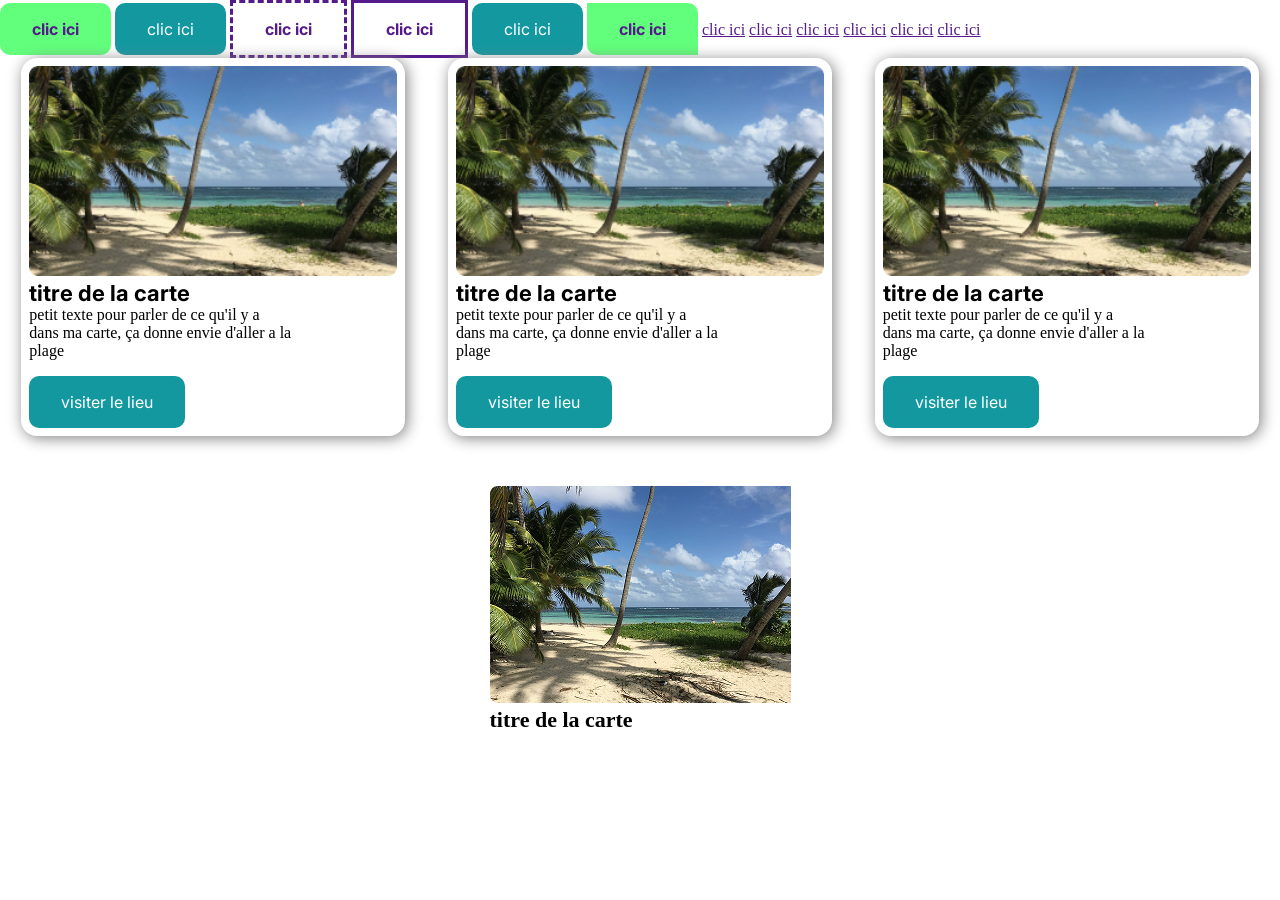
<file: composant.html>
<!DOCTYPE html>
<html lang="en">
<head>
    <meta charset="UTF-8">
    <meta name="viewport" content="width=device-width, initial-scale=1.0">
    <title>composant</title>
    <link rel="stylesheet" href="style-composant.css">
</head>
<body>
    <a href="" class="green btn ta" >clic ici</a>
    <a href="" class="blue btn">clic ici</a>
    <a href="" class="bordure-pointille btn ta">clic ici</a>
    <a href="" class="btn bordure ta">clic ici</a>
    <a href="" class="btn blue">clic ici</a>
    <a href="" class="btn green ta bord">clic ici</a>






    <a href="">clic ici</a>
    <a href="">clic ici</a>
    <a href="">clic ici</a>
    <a href="">clic ici</a>
    <a href="">clic ici</a>
    <a href="">clic ici</a>

    <!-- carte -->
     <section class="flex space-around">
     <div class="card">
        <img src="asset/voyage (1).jpg" alt="" class="w100 border-8">
        <h3 class="ec bold">titre de la carte</h3>
        <p>petit texte pour parler de ce qu'il y a <br>dans ma carte, ça donne envie d'aller a la <br> plage</p>
        <a href="" class="blue btn carde">visiter le lieu</a>
     </div>
     <div class="card">
        <img src="asset/voyage (1).jpg" alt="" class="w100 border-8">
        <h3 class="ec bold">titre de la carte</h3>
        <p>petit texte pour parler de ce qu'il y a <br>dans ma carte, ça donne envie d'aller a la <br> plage</p>
        <a href="" class="blue btn carde">visiter le lieu</a>
     </div>
     <div class="card">
        <img src="asset/voyage (1).jpg" alt="" class="w100 border-8">
        <h3 class="ec bold">titre de la carte</h3>
        <p>petit texte pour parler de ce qu'il y a <br>dans ma carte, ça donne envie d'aller a la <br> plage</p>
        <a href="" class="blue btn carde">visiter le lieu</a>
     </div>
     <div class="e">
        <img src="asset/plage.jpg" alt="" class="in">
        <h3 class="bold">titre de la carte</h3>
     </div>
    </section>
</body>
</html>
</file>
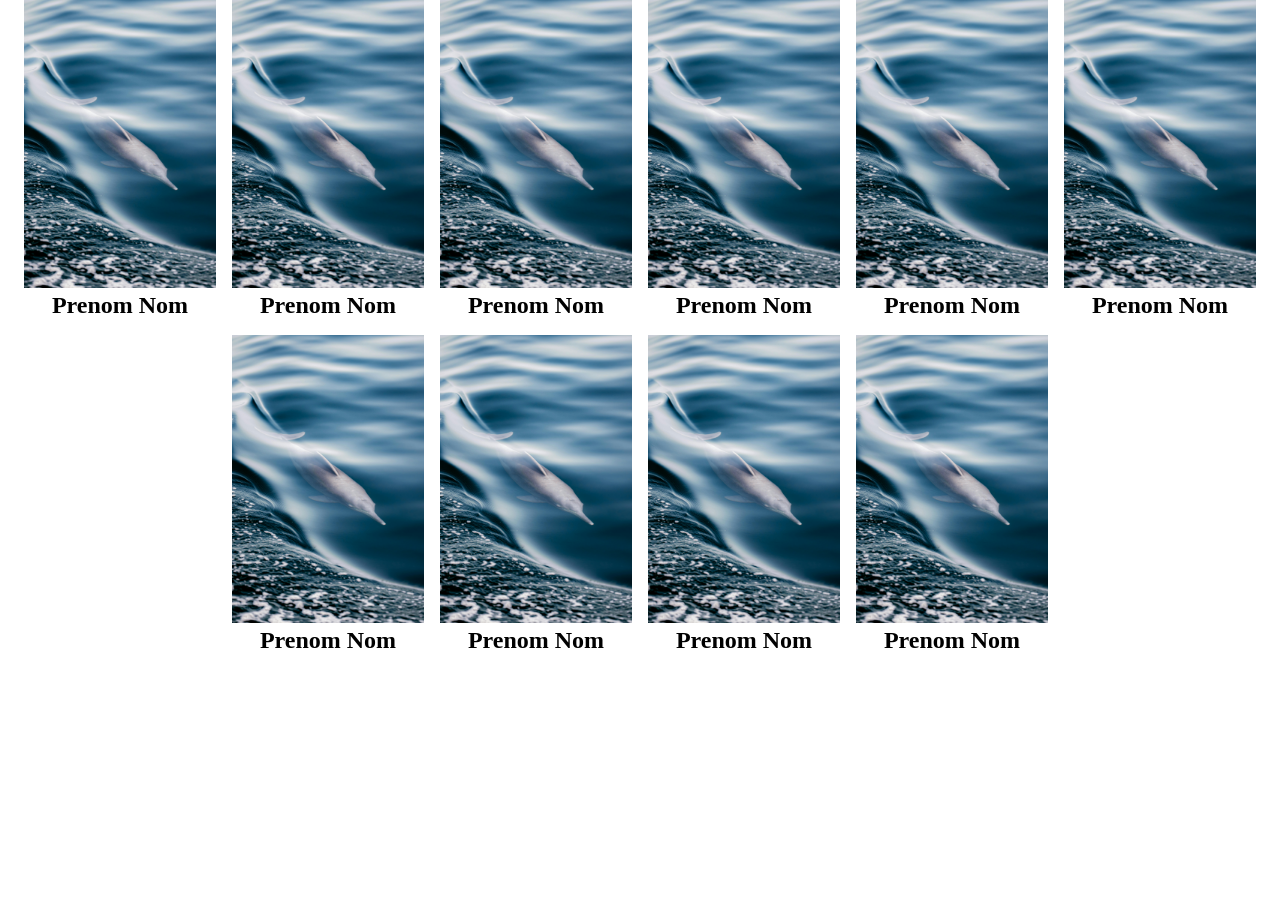
<file: flexbob.html>
<!DOCTYPE html>
<html lang="en">
<head>
    <meta charset="UTF-8">
    <meta name="viewport" content="width=device-width, initial-scale=1.0">
    <title>Document</title>
    <link rel="stylesheet" href="style-felxbox.css">
</head>
<body>
    <!--
    <section class="flex gap-16 justify-center">
        <div class="rouge"></div>
        <div class="vert"></div>
        <div class="bleu"></div>
        <div class="rouge"></div>
        <div class="vert"></div>
        <div class="bleu"></div>
        <div class="rouge"></div>
        <div class="vert"></div>
        <div class="bleu"></div>
    </section>
-->
    <section class="flex gap-16 justify-center">
        <div class="w-15">
            <img class="w-100" src="asset/pexels-genihoka-35766731.jpg" alt="">
            <h2 class="text-center">Prenom Nom</h2>
        </div>
        <div class="w-15">
            <img class="w-100" src="asset/pexels-genihoka-35766731.jpg" alt="">
            <h2 class="text-center">Prenom Nom</h2>
        </div>
        <div class="w-15">
            <img class="w-100" src="asset/pexels-genihoka-35766731.jpg" alt="">
            <h2 class="text-center">Prenom Nom</h2>
        </div>
        <div class="w-15">
            <img class="w-100" src="asset/pexels-genihoka-35766731.jpg" alt="">
            <h2 class="text-center">Prenom Nom</h2>
        </div>
        <div class="w-15">
            <img class="w-100" src="asset/pexels-genihoka-35766731.jpg" alt="">
            <h2 class="text-center">Prenom Nom</h2>
        </div>
        <div class="w-15">
            <img class="w-100" src="asset/pexels-genihoka-35766731.jpg" alt="">
            <h2 class="text-center">Prenom Nom</h2>
        </div>
        <div class="w-15">
            <img class="w-100" src="asset/pexels-genihoka-35766731.jpg" alt="">
            <h2 class="text-center">Prenom Nom</h2>
        </div>
        <div class="w-15">
            <img class="w-100" src="asset/pexels-genihoka-35766731.jpg" alt="">
            <h2 class="text-center">Prenom Nom</h2>
        </div>
        <div class="w-15">
            <img class="w-100" src="asset/pexels-genihoka-35766731.jpg" alt="">
            <h2 class="text-center">Prenom Nom</h2>
        </div>
        <div class="w-15">
            <img class="w-100" src="asset/pexels-genihoka-35766731.jpg" alt="">
            <h2 class="text-center">Prenom Nom</h2>
        </div>
    </section>
</body>
</html>
</file>
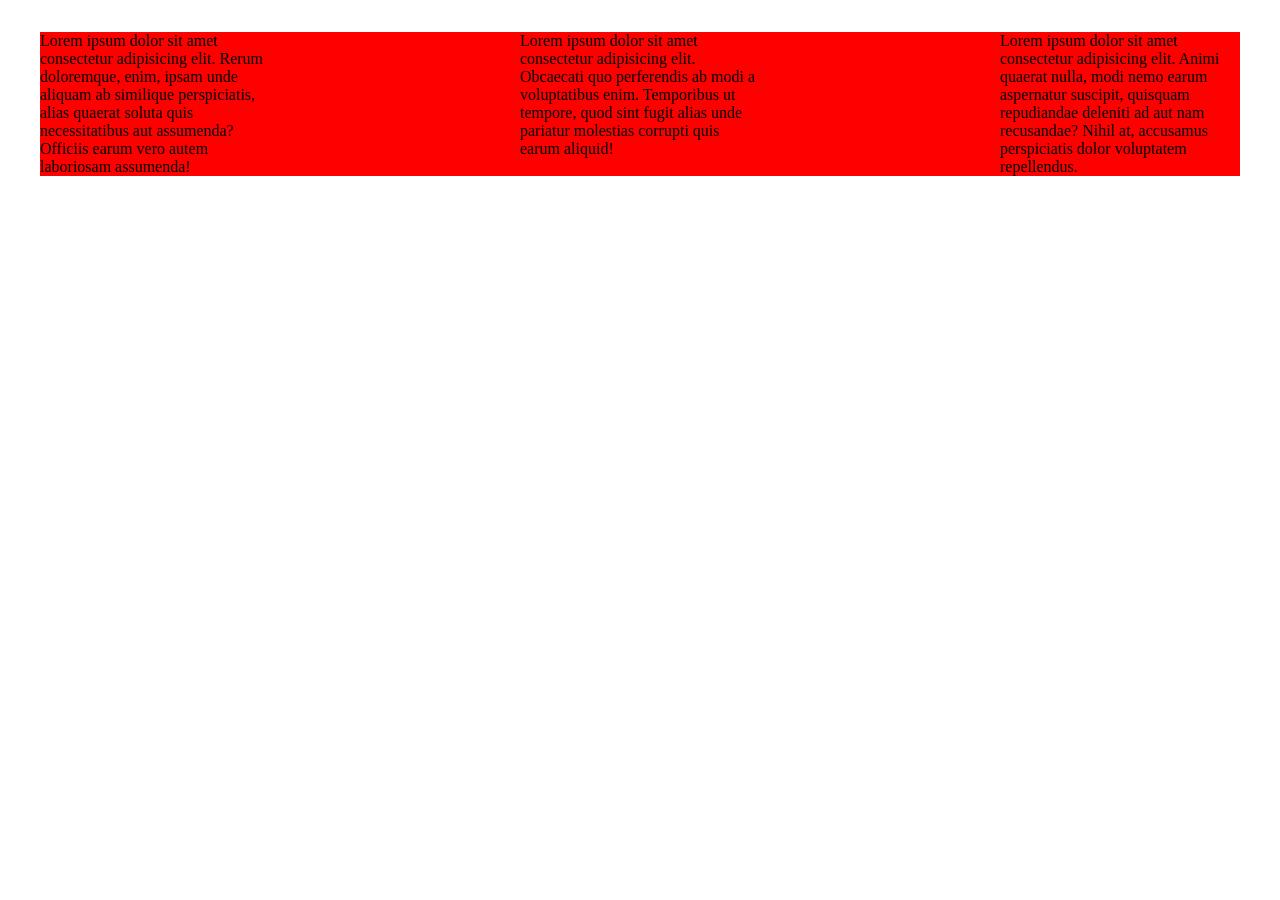
<file: framework.html>
<!DOCTYPE html>
<html lang="en">
<head>
    <meta charset="UTF-8">
    <meta name="viewport" content="width=device-width, initial-scale=1.0">
    <title>mon framework</title>
    <link rel="stylesheet" href="style-framework.css">
</head>
<body>
    <section class="mt-32 container-1200">
        <div class="flex space-between">
        <p class="w-25">Lorem ipsum dolor sit amet consectetur adipisicing elit. Rerum doloremque, enim, ipsam unde aliquam ab similique perspiciatis, alias quaerat soluta quis necessitatibus aut assumenda? Officiis earum vero autem laboriosam assumenda!</p>
        <p class="w-25">Lorem ipsum dolor sit amet consectetur adipisicing elit. Obcaecati quo perferendis ab modi a voluptatibus enim. Temporibus ut tempore, quod sint fugit alias unde pariatur molestias corrupti quis earum aliquid!</p>
        <p class="w-25">Lorem ipsum dolor sit amet consectetur adipisicing elit. Animi quaerat nulla, modi nemo earum aspernatur suscipit, quisquam repudiandae deleniti ad aut nam recusandae? Nihil at, accusamus perspiciatis dolor voluptatem repellendus.</p>
        </div>
    </section>
    
</body>
</html>
</file>
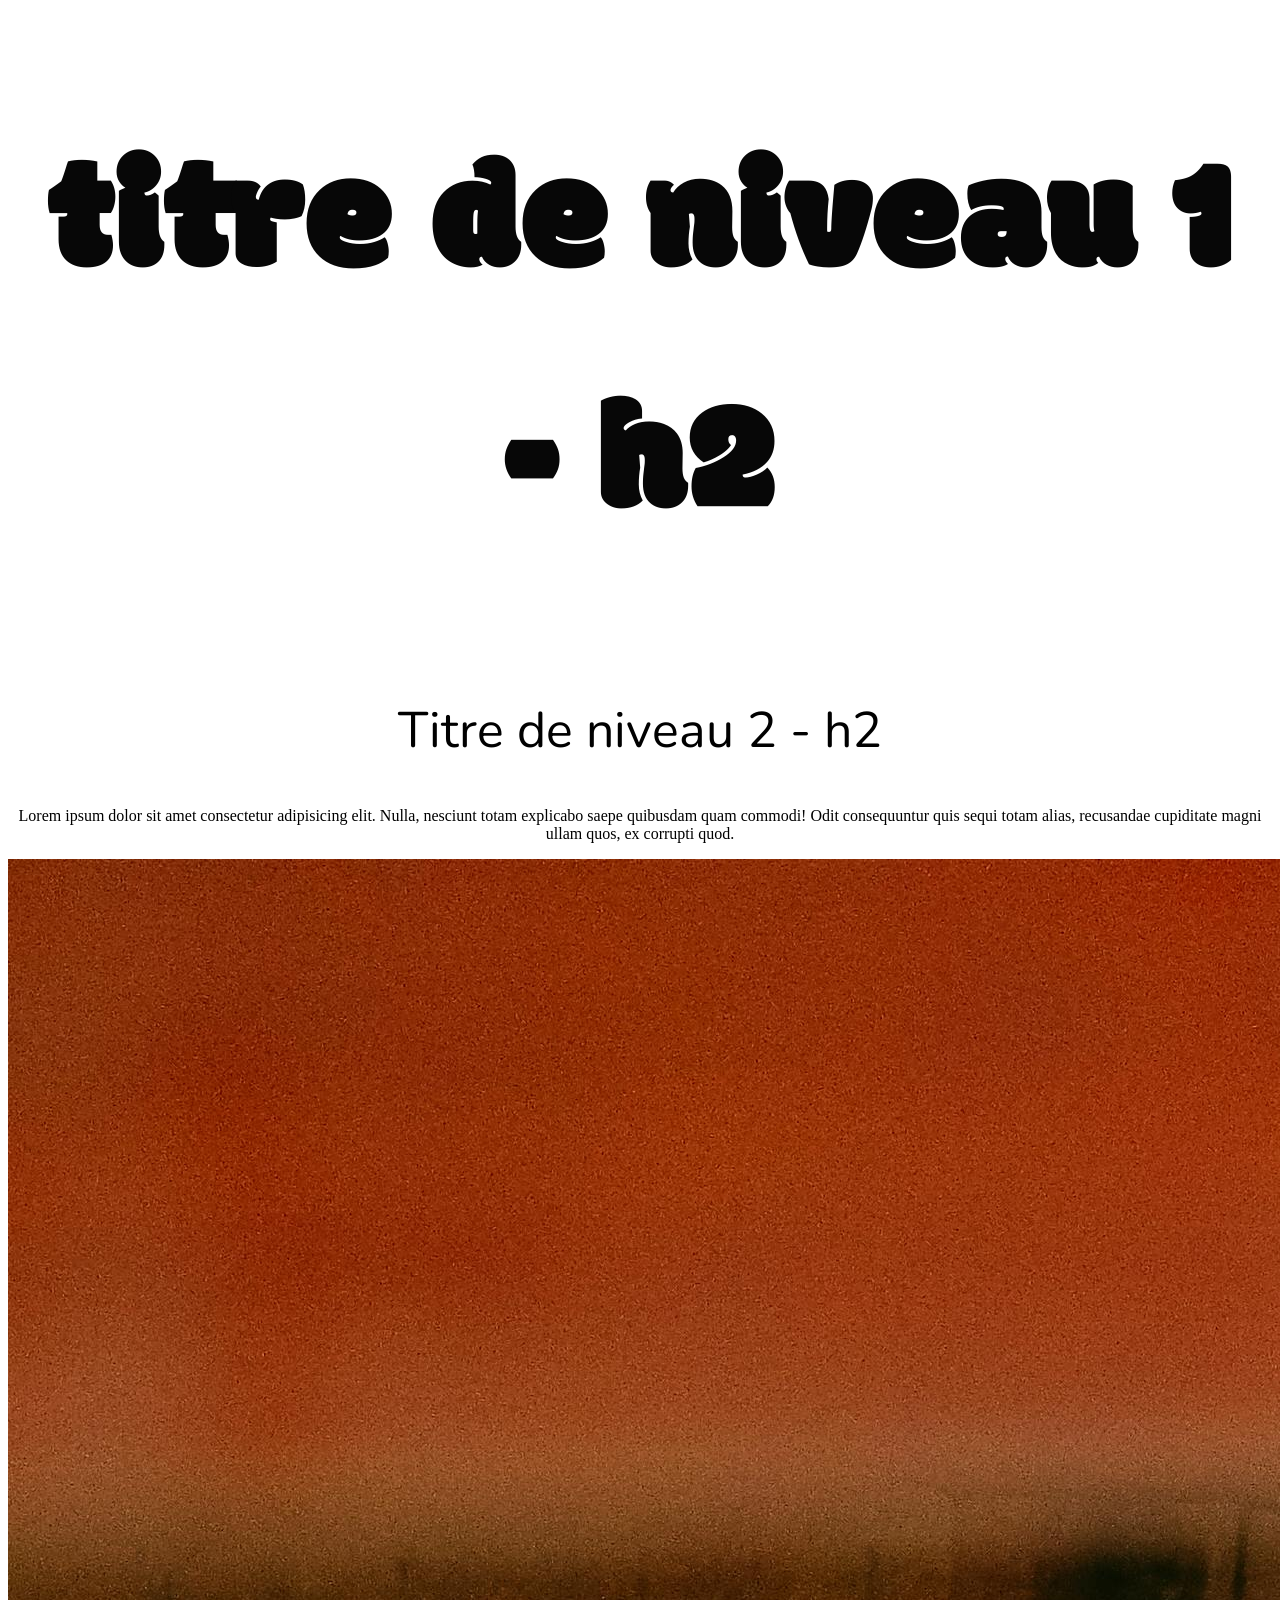
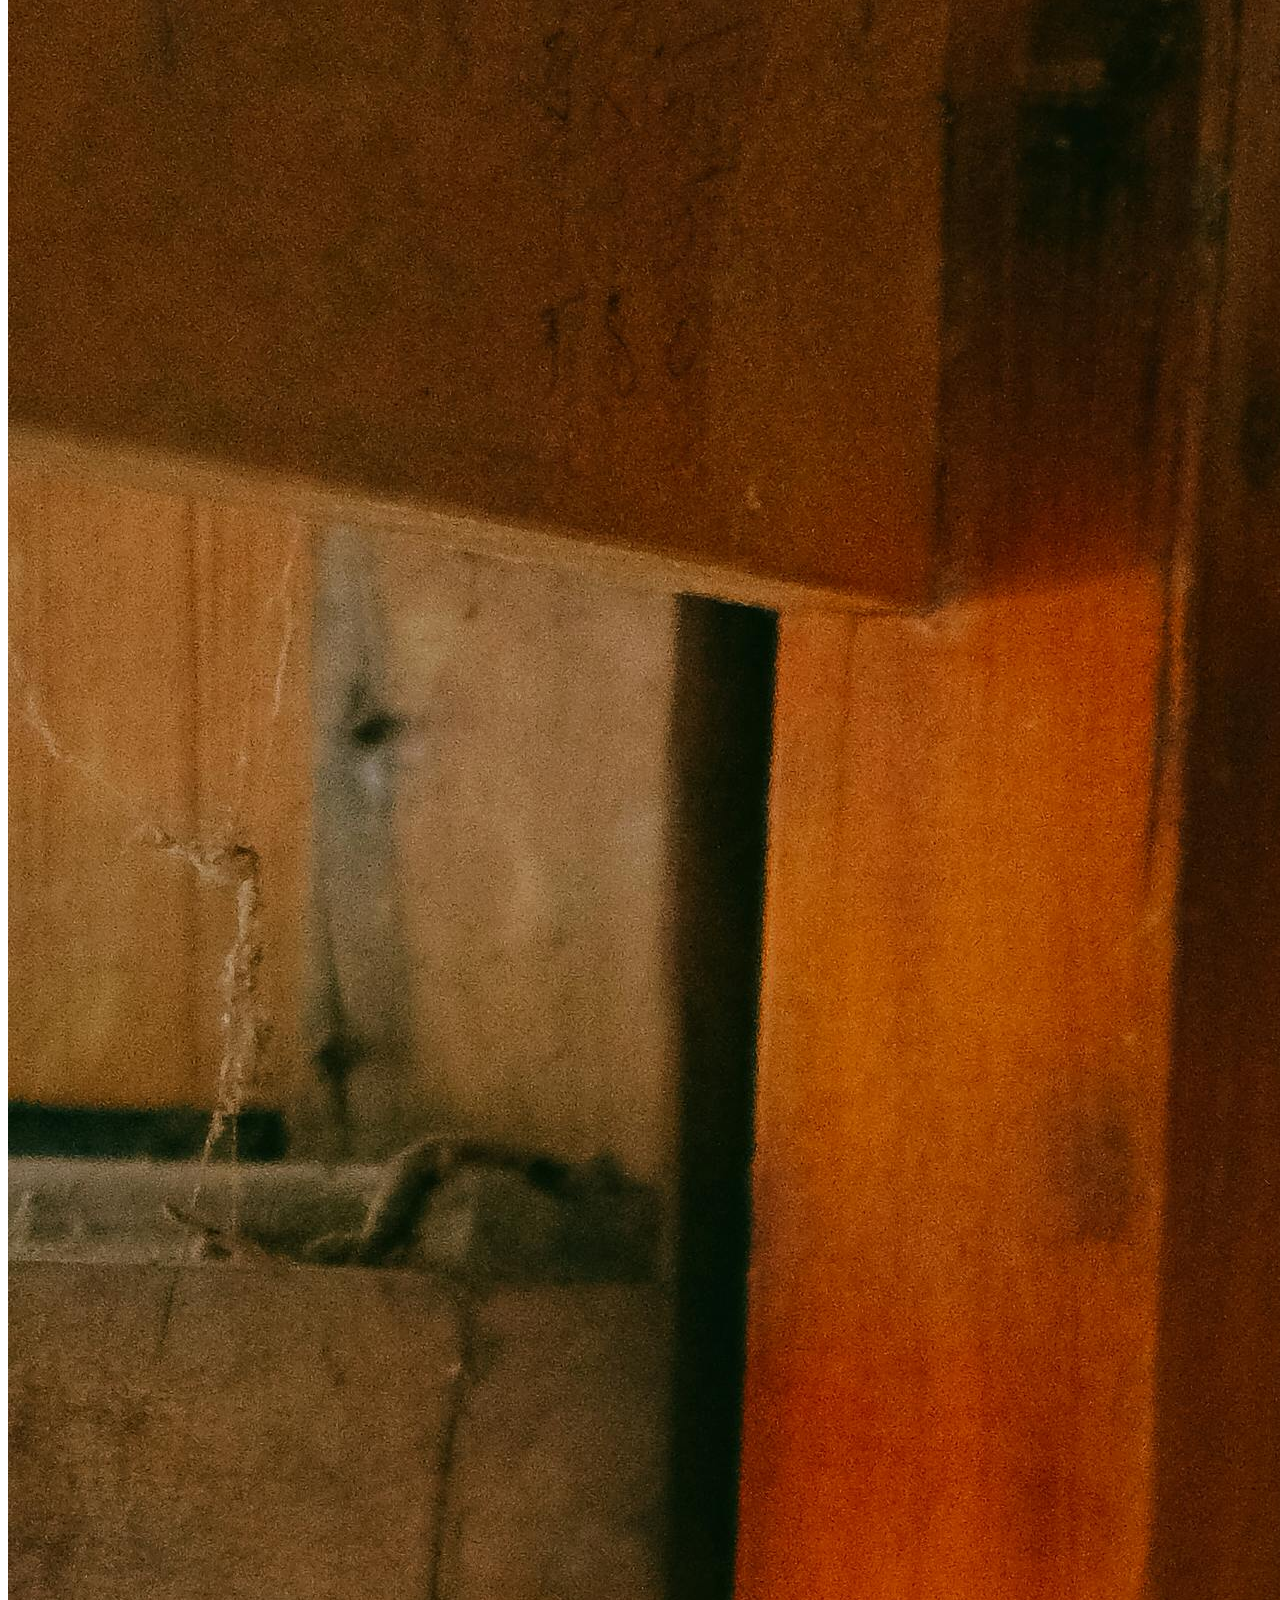
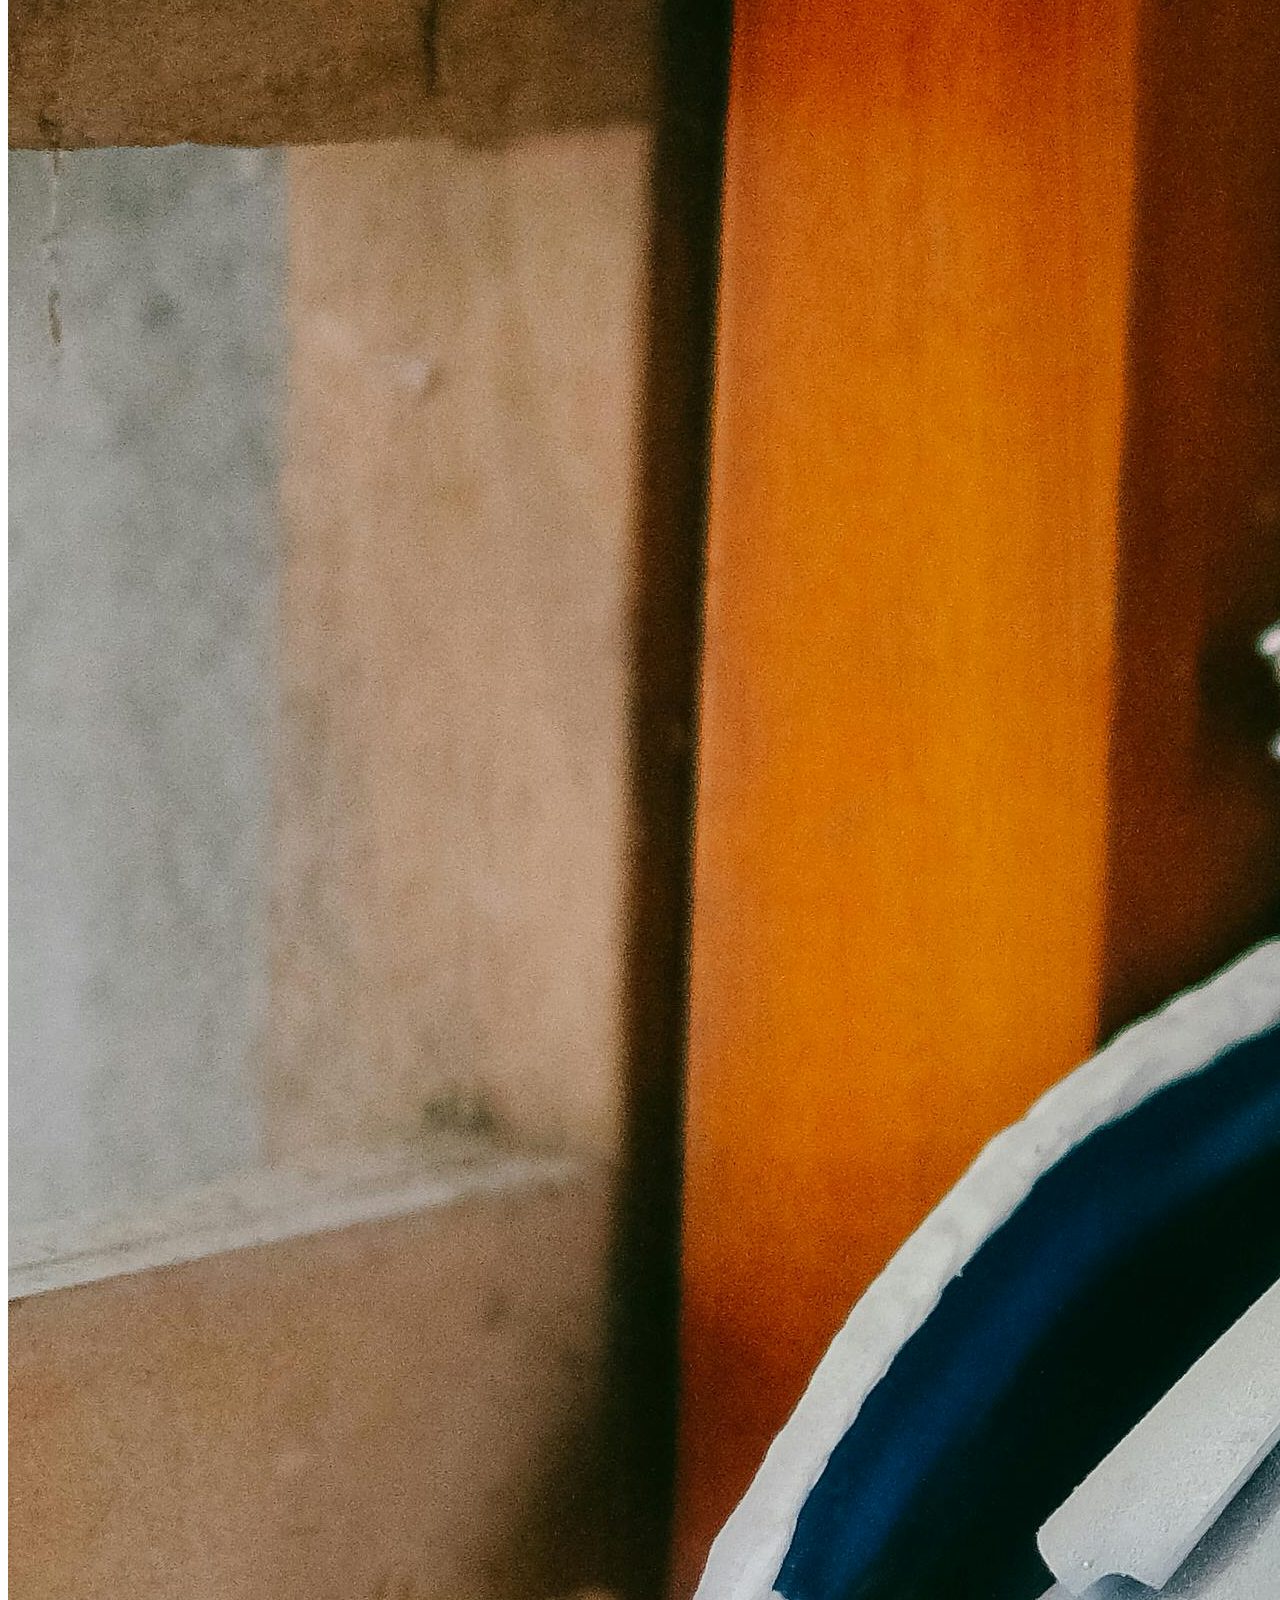
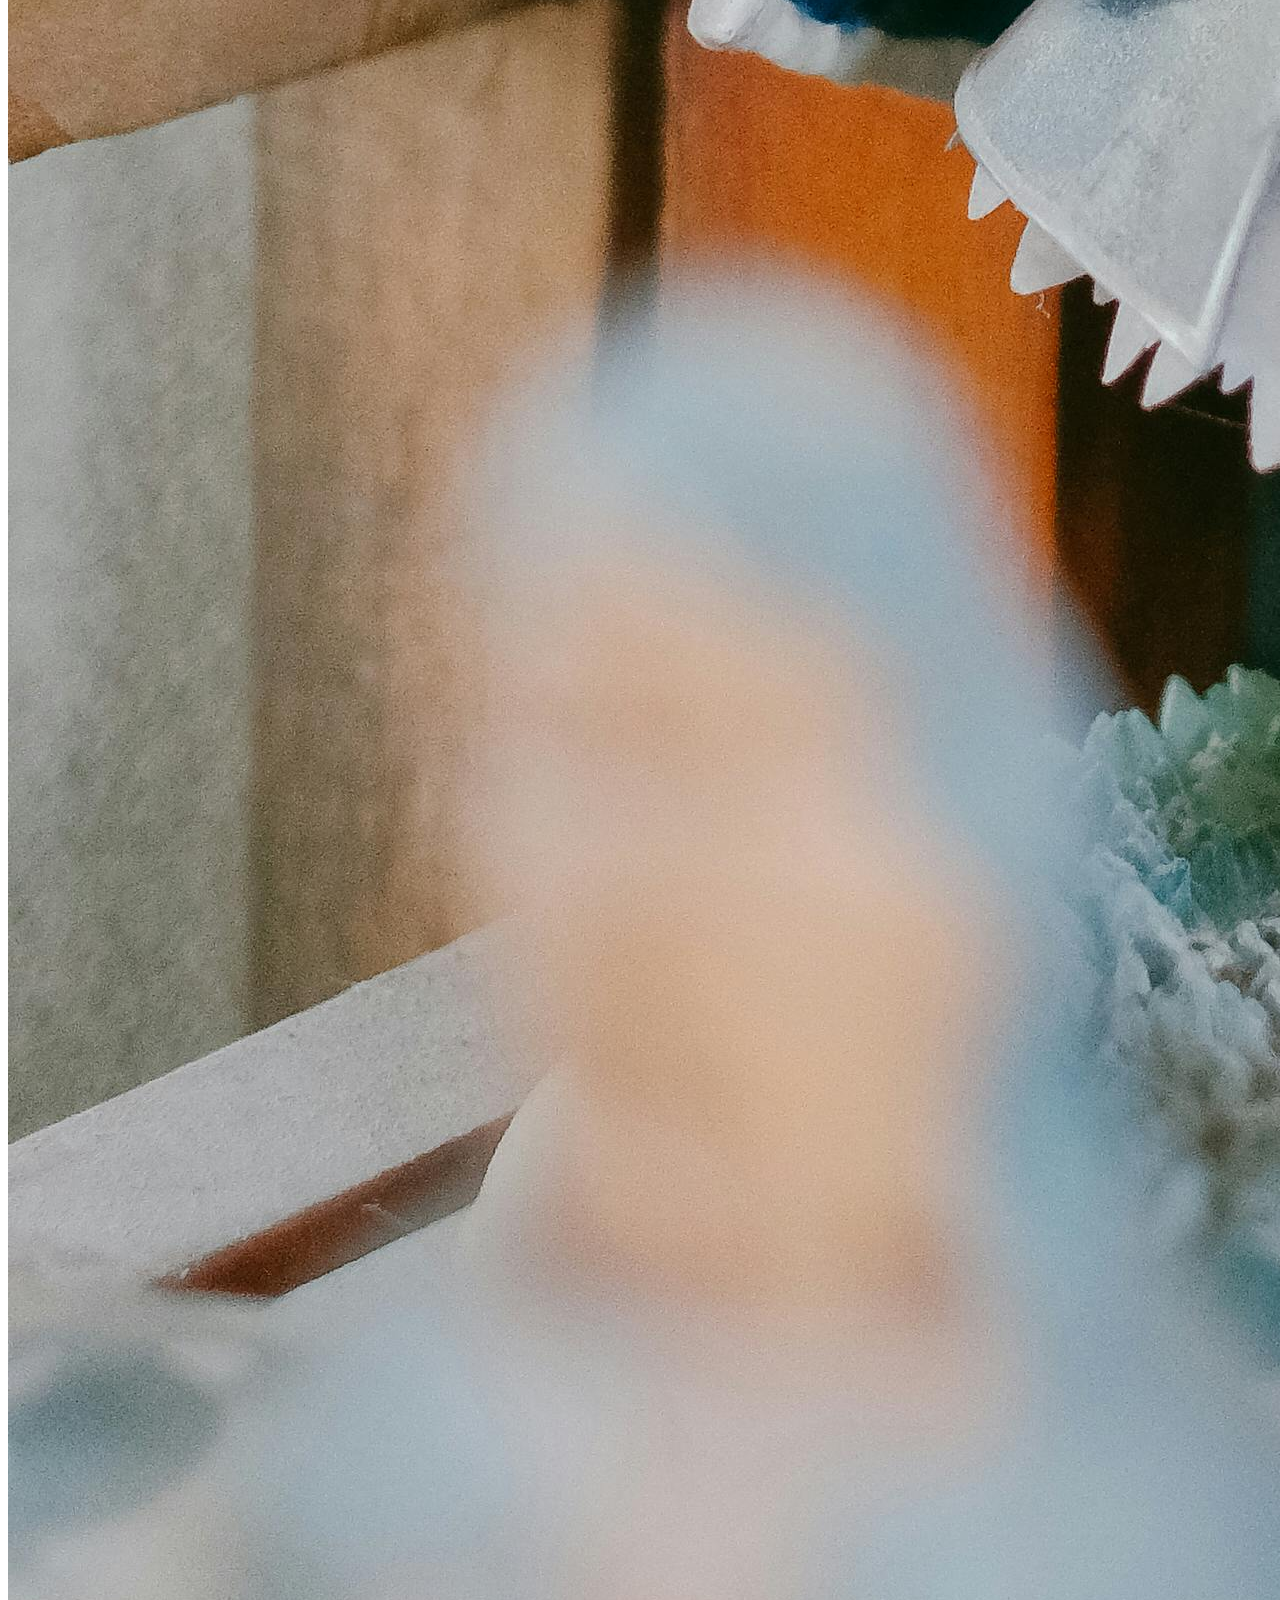
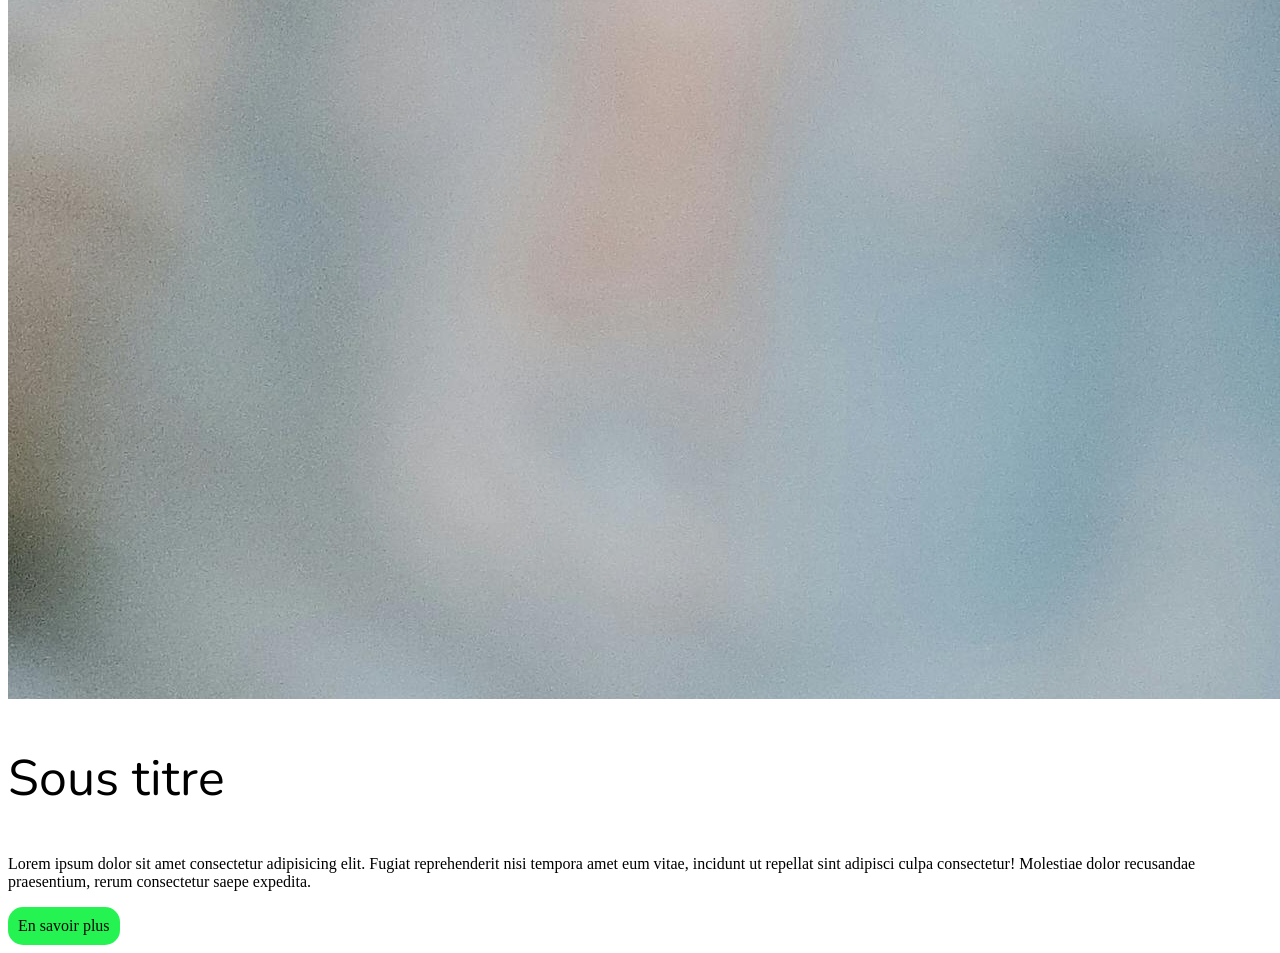
<file: marblex.html>
<!DOCTYPE html>
<html lang="en">
<head>
    <meta charset="UTF-8">
    <meta name="viewport" content="width=device-width, initial-scale=1.0">
    <title>Document</title>
    <link rel="stylesheet" href="style-marblex.css">
</head>
<body>
    <h1 class="txt-center">titre de niveau 1 - h2</h1>
    <h2 class="txt-center">Titre de niveau 2 - h2</h2>
    <p class="txt-center">Lorem ipsum dolor sit amet consectetur adipisicing elit. Nulla, nesciunt totam explicabo saepe quibusdam quam commodi! Odit consequuntur quis sequi totam alias, recusandae cupiditate magni ullam quos, ex corrupti quod.</p>
    <div>
        <img src="asset/pexels-nguyendesigner-16075202.jpg" alt="">
        <h2>Sous titre</h2>
        <p>Lorem ipsum dolor sit amet consectetur adipisicing elit. Fugiat reprehenderit nisi tempora amet eum vitae, incidunt ut repellat sint adipisci culpa consectetur! Molestiae dolor recusandae praesentium, rerum consectetur saepe expedita.</p>
        <a href="" class="btn">En savoir plus</a>
    </div>
</body>
</html>
</file>
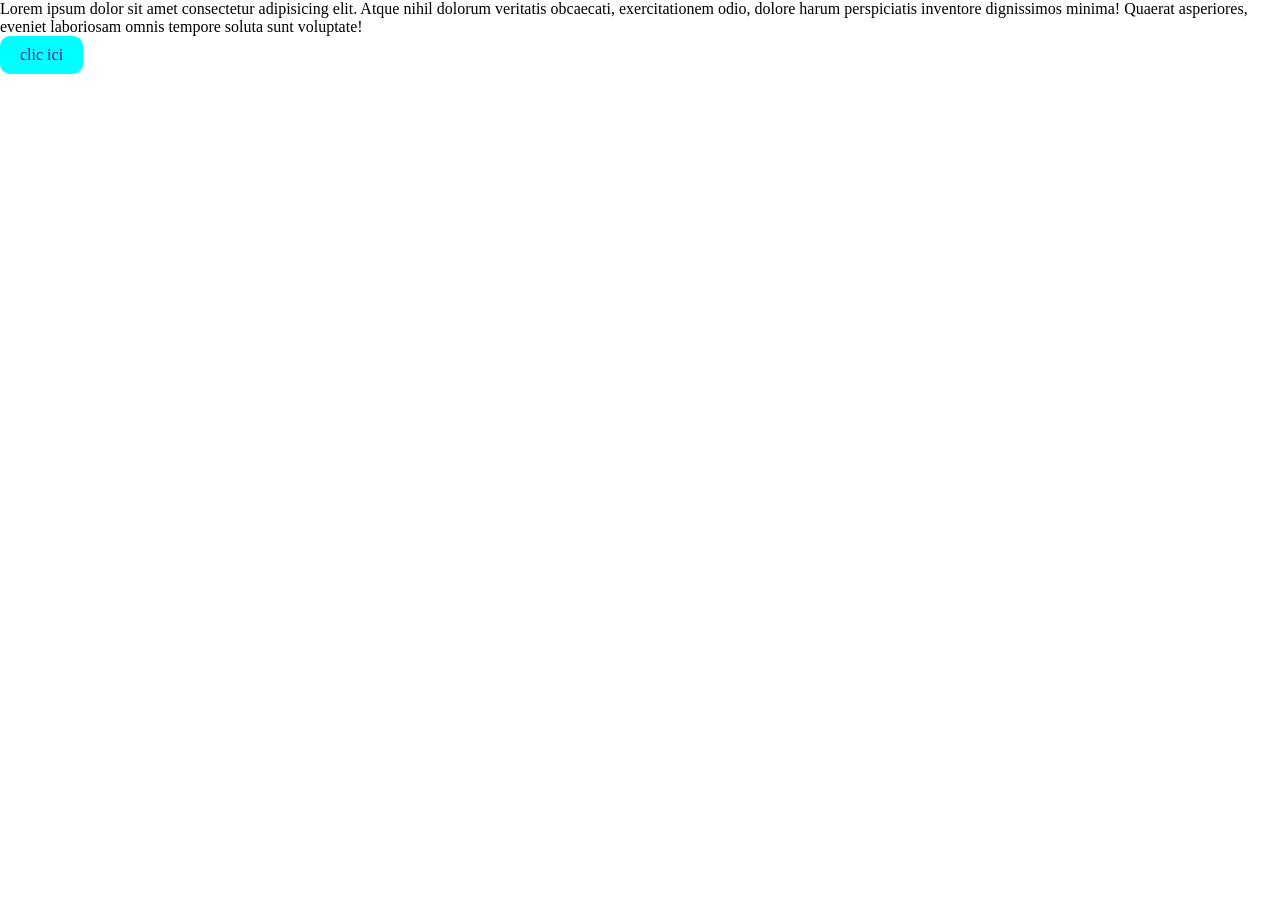
<file: model-boite.html>
<!DOCTYPE html>
<html lang="en">
<head>
    <meta charset="UTF-8">
    <meta name="viewport" content="width=device-width, initial-scale=1.0">
    <title>Document</title>
    <link rel="stylesheet" href="style-model-boite.css">
</head>
<body>
    <p>Lorem ipsum dolor sit amet consectetur adipisicing elit. Atque nihil dolorum veritatis obcaecati, exercitationem odio, dolore harum perspiciatis inventore dignissimos minima! Quaerat asperiores, eveniet laboriosam omnis tempore soluta sunt voluptate!</p>
    <a href="" class="btn">clic ici</a>
</body>
</html>
</file>
<file: style-composant.css>
@import url('https://fonts.googleapis.com/css2?family=Inter:ital,opsz,wght@0,14..32,100..900;1,14..32,100..900&family=Modak&family=Nunito:ital,wght@0,200..1000;1,200..1000&display=swap');
*{
    margin: 0;
    padding: 0;
    box-sizing: border-box;
}

.green {
    background-color: #61ff7b;
    border-radius: 10px;
}

.blue {
    background-color: #1398a0;
    border-radius: 10px;
    color: white;
}

.bordure-pointille {
    border: dashed;
}

.btn {
    text-decoration: none;
    font-family: "Inter", sans serif;
    padding: 16px 32px;
    display: inline-block;
}

.bordure {
    border: solid;
}

.ta {
    font-weight: 700;
    font-family: "Inter", sans serif;
}

.bord {
    border-radius: 0px 10px 0px 10px;
}

.ec {
    font-family: "Inter", sans serif;
}
.bold{
    font-size: 22px;
    font-weight: 700;
    font-style: bold;
}
.card{
    width: 30%;
    padding: 8px;
    border-radius: 16px;
    box-shadow: 2px 2px 15px gray;
}
.carde{
    margin-top: 16px;
}
.in{
    display: inline;
}
.e{
    margin-top: 50px;
}
.w100{
    width: 100%;
}
.border-8{
    border-radius: 8px;
}
.mt{
    margin-top: 16px;
}
.flex{
    display: flex;
    flex-wrap: wrap;
}
.space-around{
    justify-content: space-around;
}
</file>
<file: style-felxbox.css>
*{
    margin: 0;
    padding: 0;
    box-sizing: border-box;
}
.rouge{
    background-color: red;
}
.vert{
    background-color: green;
}
.bleu{
    background-color: blue;
}
/*
div{
    width: 200px;
    height: 200px;
}
*/
.flex{
    display: flex;
    flex-wrap: wrap;
}
.space-between{
    justify-content: space-between;
}
.space-around{
    justify-content: space-around;
}
.gap-16{
    gap: 16px;
}
.justify-center{
    justify-content: center;
}
.w-100{
    width: 100%;
}
.w-15{
    width: 15%;
}
.text-center{
    text-align: center;
}
</file>
<file: style-framework.css>
*{
    margin: 0;
    padding: 0;
    box-sizing: border-box;
}

.decoration-none {
    text-decoration: none;
}
.list-type-none{
    list-style-type: none;
}
.bold{
    font-weight: 800;
}
.text-center{
    text-align: center;
}

.uppercase{
    text-transform: uppercase;
}
.w-100{
    width: 100%;
}
.w-50{
    width: 50%;
}
.w-40{
    width: 40%;
}
.w-25{
    width: 20%;
}
.flex{
    display: flex;
    flex-wrap: wrap;
}
.space-between{
    justify-content: space-between;
}
.align-center{
    align-items: center;
}
.justify-center{
    justify-content: center;
}
.gap8{
    gap: 8px;
}
.gap16{
    gap: 16px;
}
.gap32{
    gap: 32px;
}
.mt-16{
    margin-top: 16px;
}
.mt-32{
    margin-top: 32px;
}
.mb-16{
    margin-bottom: 16px;
}
.mb-32{
    margin-bottom: 32px;
}
.pt-16{
    padding-top: 16px;
}
.pb-16{
    padding-bottom: 16px;
}
.pt-128{
    padding-top: 128px;
}
.container-1200{
    max-width: 1200px;
    width: 100%;
    margin-left: auto;
    margin-right: auto;
    background-color: red;
}
.bg-green{
    background-color: green;
}
</file>
<file: style-marblex.css>
@import url('https://fonts.googleapis.com/css2?family=Modak&family=Nunito:ital,wght@0,200..1000;1,200..1000&display=swap');
h1{
    font-family: "Modak", system-ui;
    font-size: 160px;
    font-weight: 400;
    color: #070707;
}
h2{
    font-family: "Nunito", sans-serif;
    font-size: 50px;
    font-weight: 400;
}

.txt-center{
    text-align: center;
}
.btn{
    text-decoration: none;
    background-color: #24F351;
    border-radius: 15px;
    color: #070707;
    padding: 10px 10px;
    display: inline-block;
}
</file>
<file: style-model-boite.css>
*{
    margin: 0;
    padding: 0;
    box-sizing: border-box;
}

.red{
    background-color: red;
}

.green{
    background-color: green;
}

.w-300p{
    width: 300px;
}
.btn {
    text-decoration: none;
    background-color: aqua;
    padding: 10px 20px;
    border-radius: 10px;
    display: inline-block;
}
</file>
